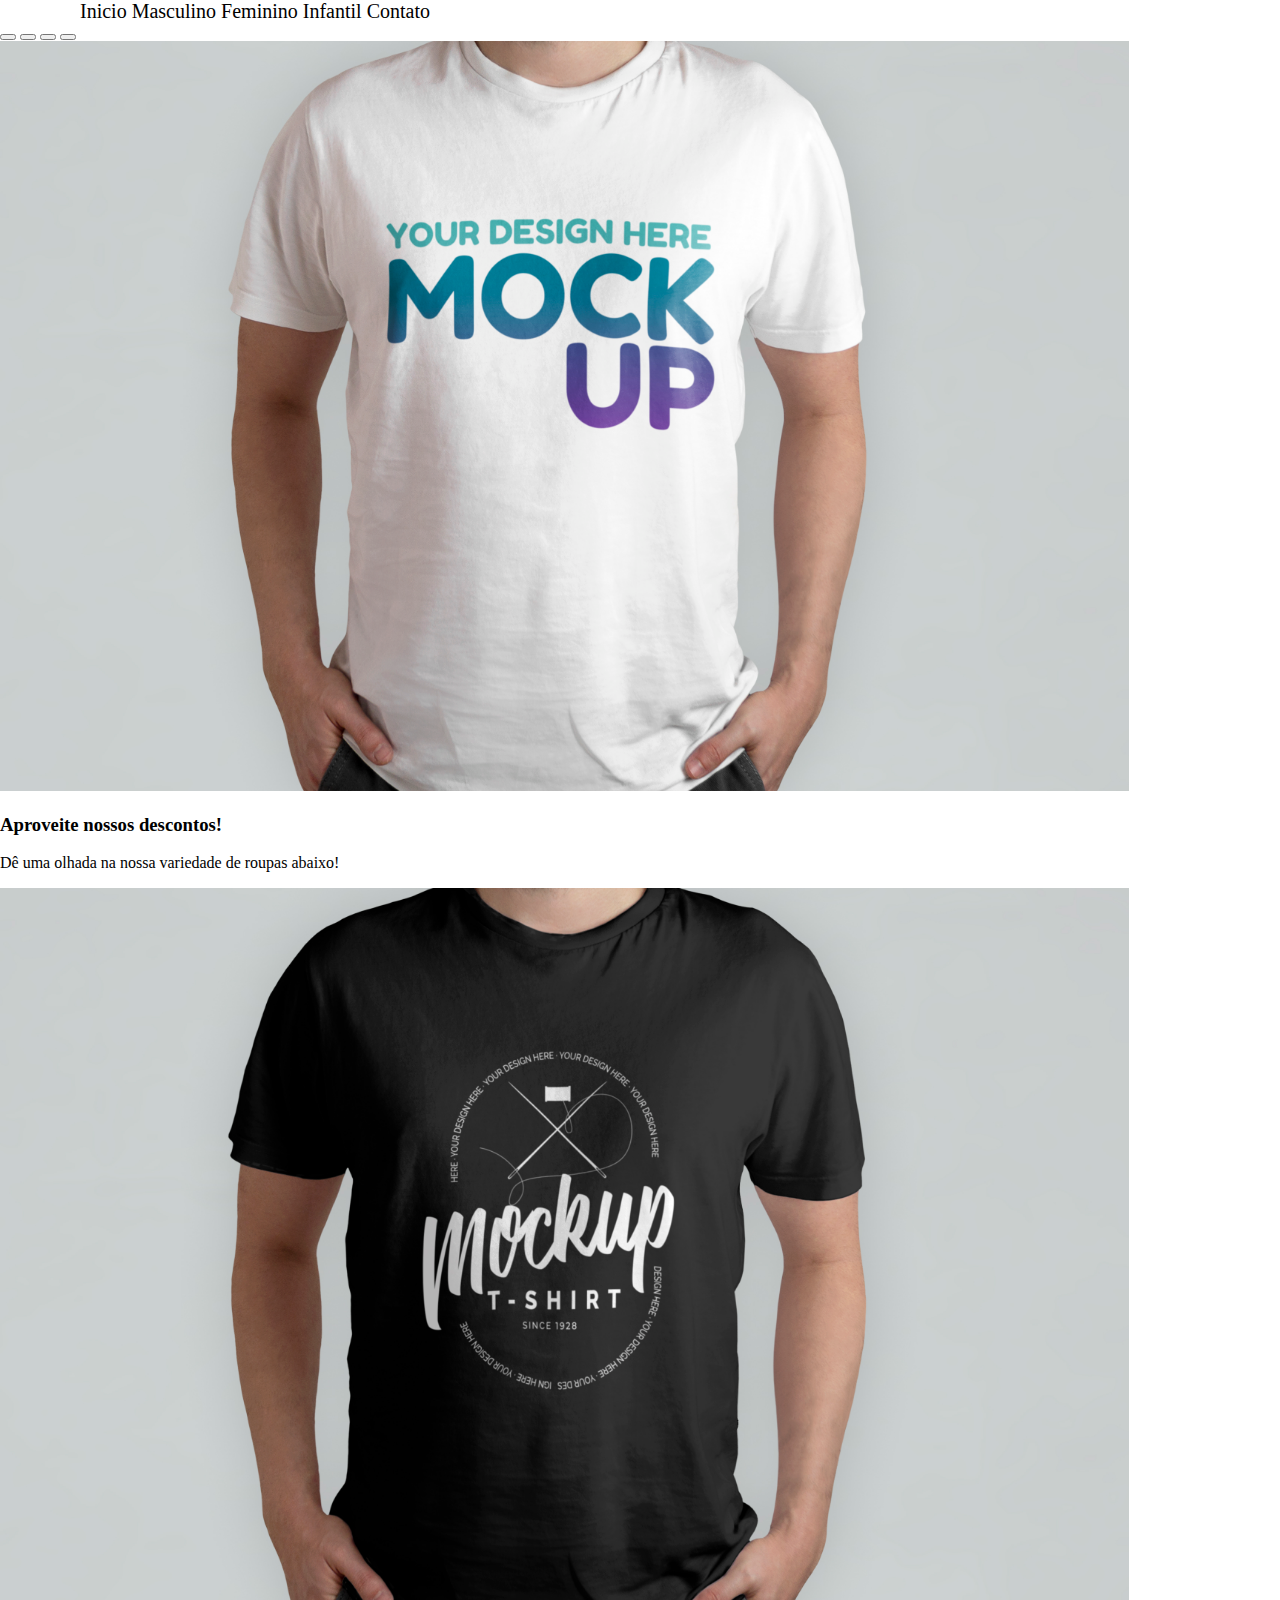
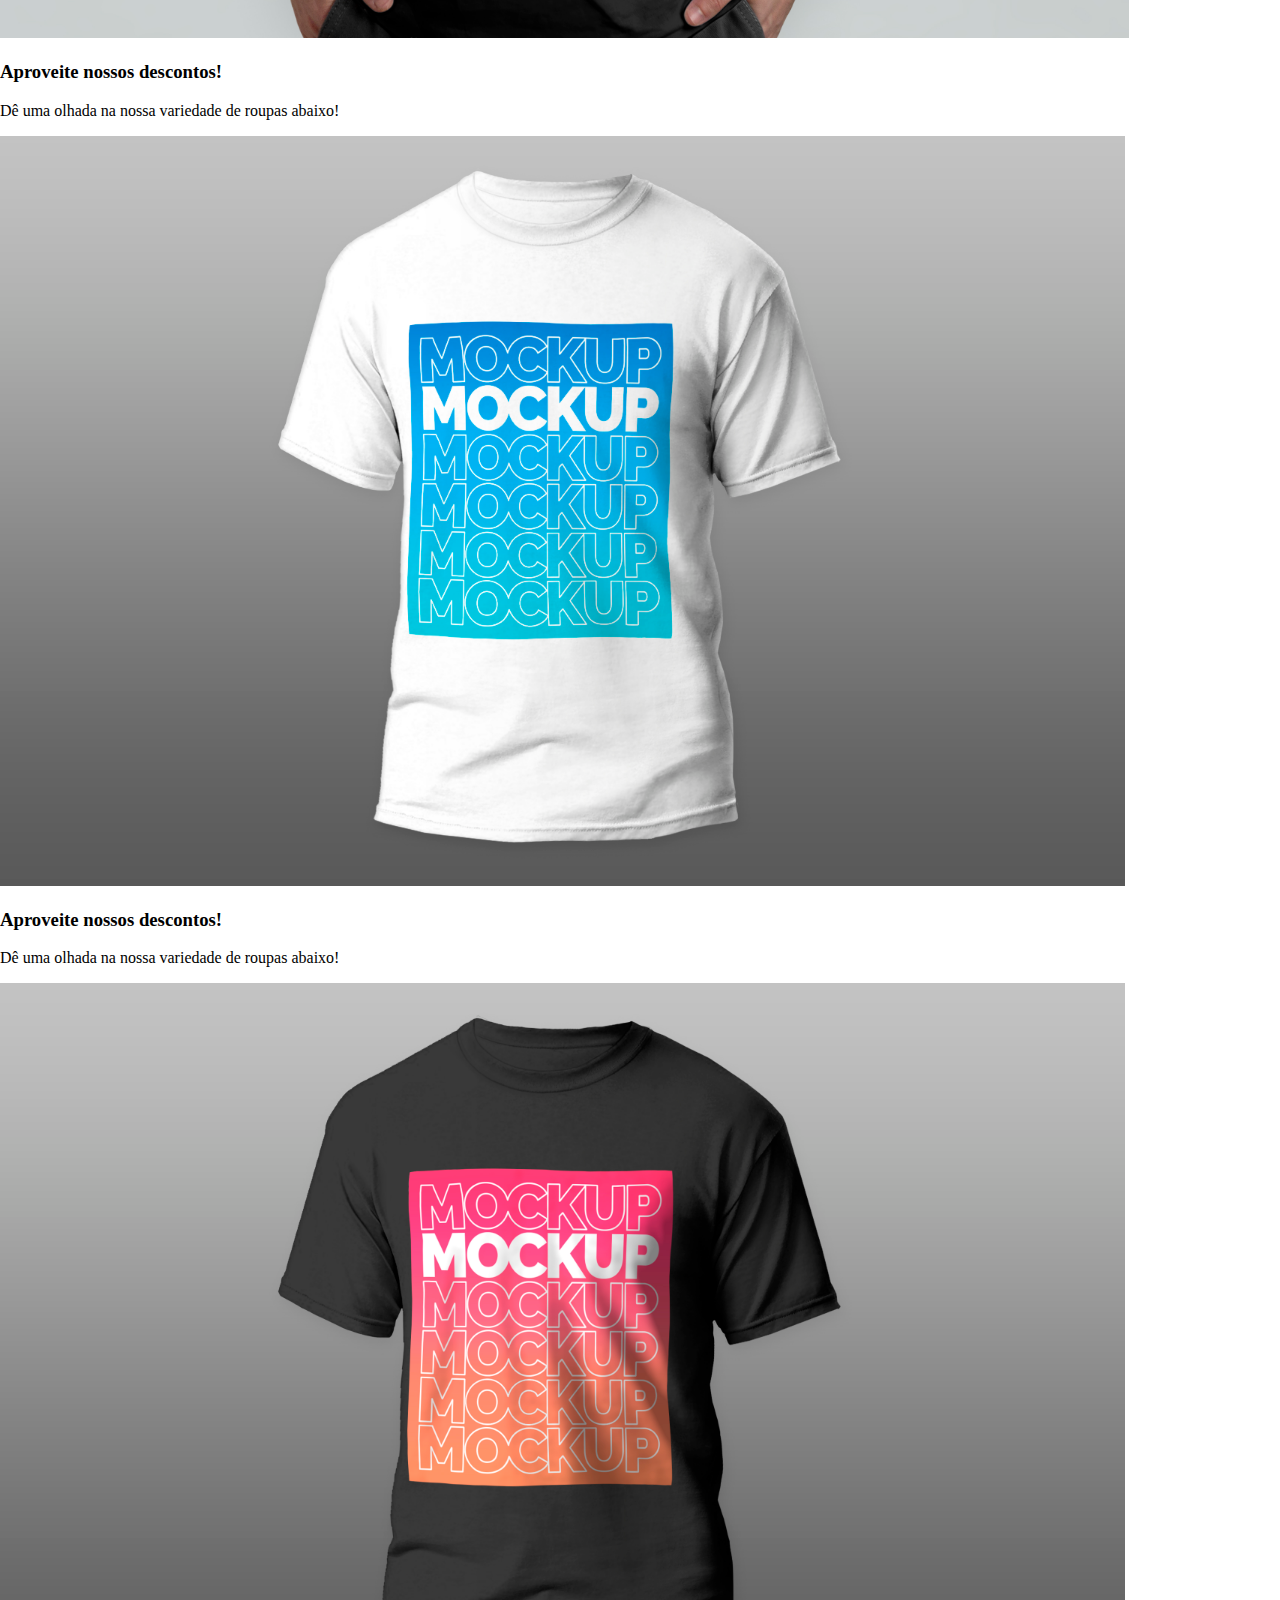
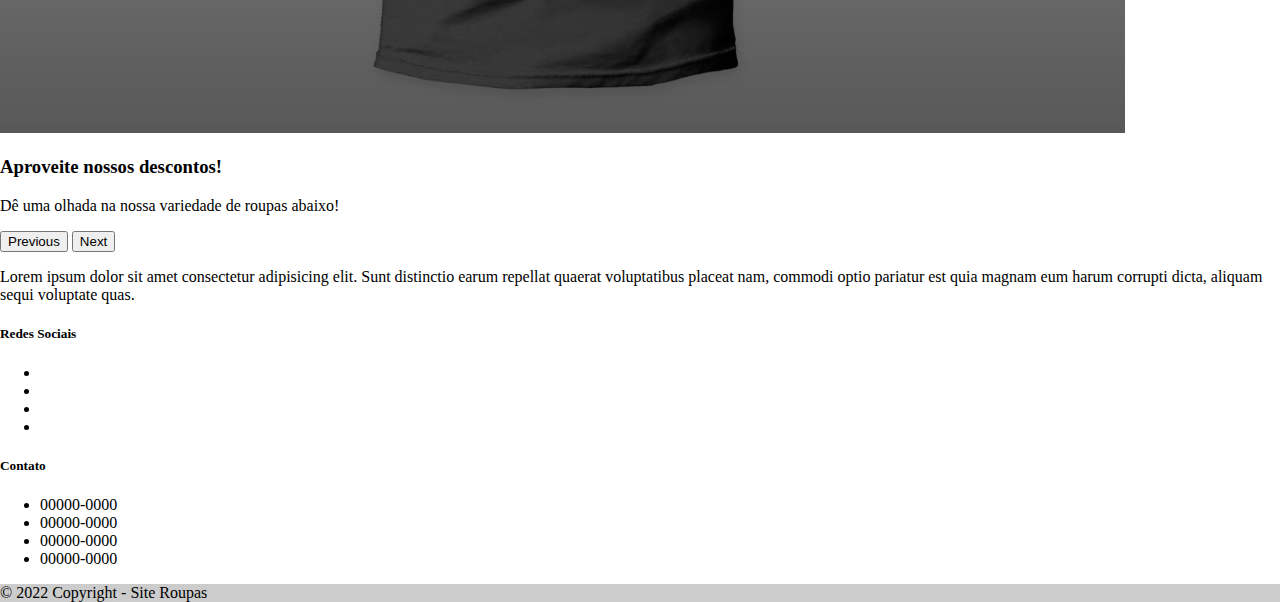
<file: index.html>
<!DOCTYPE html>
<html lang="pt_br">

<head>
    <meta charset="UTF-8">
    <div id="import"></div> 
    <title>SITE ROUPAS</title>
</head>

<body>

    <div id="header"></div>
    <section id="carrossel">
        <div id="carouselExampleControls" class="carousel slide" data-bs-ride="carousel">
            <div class="carousel-indicators">
                <button type="button" data-bs-target="#carouselExampleCaptions" data-bs-slide-to="0" class="active" aria-current="true" aria-label="Slide 1"></button>
                <button type="button" data-bs-target="#carouselExampleCaptions" data-bs-slide-to="1" aria-label="Slide 2"></button>
                <button type="button" data-bs-target="#carouselExampleCaptions" data-bs-slide-to="2" aria-label="Slide 3"></button>
                <button type="button" data-bs-target="#carouselExampleCaptions" data-bs-slide-to="3" aria-label="Slide 4"></button>
              </div>
            <div class="carousel-inner">
                <div class="carousel-item active fixedHeightImg">
                    <img src="./images/camisa_mockup_branca_homem.jpg" class="d-block w-100" alt="...">
                    <div class="carousel-caption d-none d-md-block ">
                        <h3>Aproveite nossos descontos!</h3>
                        <p>Dê uma olhada na nossa variedade de roupas abaixo!</p>
                    </div>
                </div>
                <div class="carousel-item fixedHeightImg">
                    <img src="./images/camisa_mockup_preta_homem.jpg" class="d-block w-100" alt="...">
                    <div class="carousel-caption d-none d-md-block ">
                        <h3>Aproveite nossos descontos!</h3>
                        <p>Dê uma olhada na nossa variedade de roupas abaixo!</p>
                    </div>
                </div>
                <div class="carousel-item fixedHeightImg">
                    <img src="./images/camisa_mockup_branca.jpg" class="d-block w-100" alt="...">
                    <div class="carousel-caption d-none d-md-block ">
                        <h3>Aproveite nossos descontos!</h3>
                        <p>Dê uma olhada na nossa variedade de roupas abaixo!</p>
                    </div>
                </div>
                <div class="carousel-item fixedHeightImg">
                    <img src="./images/camisa_mockup_preta.jpg" class="d-block w-100" alt="...">
                    <div class="carousel-caption d-none d-md-block ">
                        <h3>Aproveite nossos descontos!</h3>
                        <p>Dê uma olhada na nossa variedade de roupas abaixo!</p>
                    </div>
                </div>
            </div>
            <button class="carousel-control-prev" type="button" data-bs-target="#carouselExampleControls"
                data-bs-slide="prev">
                <span class="carousel-control-prev-icon" aria-hidden="true"></span>
                <span class="visually-hidden">Previous</span>
            </button>
            <button class="carousel-control-next" type="button" data-bs-target="#carouselExampleControls"
                data-bs-slide="next">
                <span class="carousel-control-next-icon" aria-hidden="true"></span>
                <span class="visually-hidden">Next</span>
            </button>
        </div>
    </section>
    <footer id="footer"></footer>
</body>
<script src="https://cdn.jsdelivr.net/npm/bootstrap@5.2.1/dist/js/bootstrap.bundle.min.js"
    integrity="sha384-u1OknCvxWvY5kfmNBILK2hRnQC3Pr17a+RTT6rIHI7NnikvbZlHgTPOOmMi466C8"
    crossorigin="anonymous"></script>
<script src="https://cdn.jsdelivr.net/npm/@popperjs/core@2.11.6/dist/umd/popper.min.js"
    integrity="sha384-oBqDVmMz9ATKxIep9tiCxS/Z9fNfEXiDAYTujMAeBAsjFuCZSmKbSSUnQlmh/jp3"
    crossorigin="anonymous"></script>
<script src="https://cdn.jsdelivr.net/npm/bootstrap@5.2.1/dist/js/bootstrap.min.js"
    integrity="sha384-7VPbUDkoPSGFnVtYi0QogXtr74QeVeeIs99Qfg5YCF+TidwNdjvaKZX19NZ/e6oz"
    crossorigin="anonymous"></script>
<script src="./index.js"></script>

</html>
</file>
